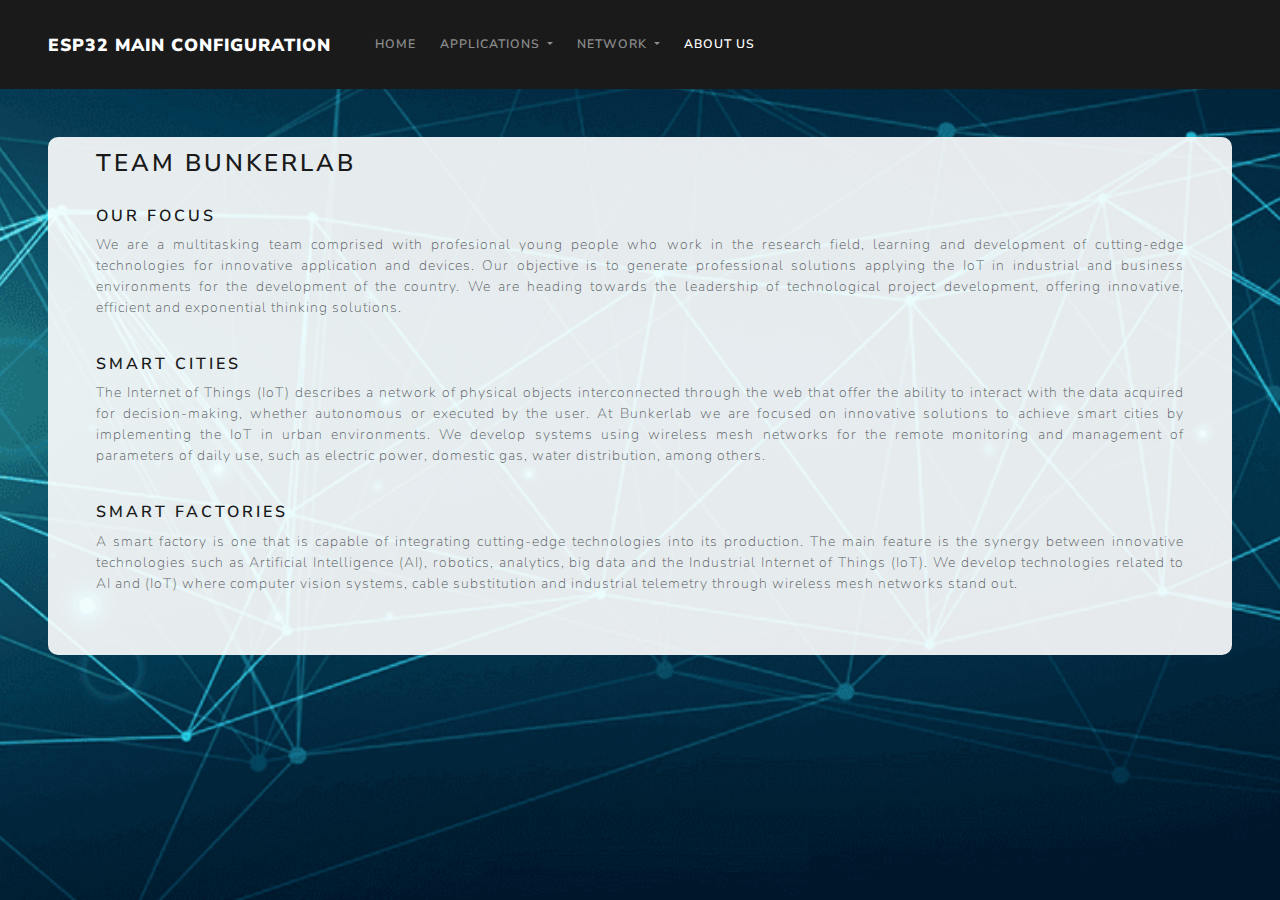
<file: main/front/about-us.html>
<!DOCTYPE html>
<html lang="en">
<head>
    <meta charset="UTF-8">
    <meta name="viewport" content="width=device-width, initial-scale=1.0">
    <meta http-equiv="X-UA-Compatible" content="ie=edge">
    <link rel="stylesheet" href="css/bootstrap-lux.min.css">
    <script src="js/lib/jquery.min.js"></script>
    <script src="js/lib/popper.min.js"></script>
    <script src="js/lib/bootstrap.min.js"></script>
    <link rel="stylesheet" href="css/estilos.css">

    <title>About us</title>
    
</head>
<body class="fondo-blur">


<!-- Marco desde aqui todos deberian tener lo mismo menos login -->
    <nav class="navbar navbar-expand-lg navbar-dark bg-primary pl-5">
        <a class="navbar-brand font-weight-bolder" href="#">ESP32 Main configuration</a>
        <button class="navbar-toggler" type="button" data-toggle="collapse" data-target="#navbarColor01" aria-controls="navbarColor01" aria-expanded="false" aria-label="Toggle navigation">
          <span class="navbar-toggler-icon"></span>
        </button>

        <div class="collapse navbar-collapse" id="navbarColor01">
            <ul class="navbar-nav mr-auto">
              <li class=" mx-1 nav-item">
                <a class="nav-link" href="#">Home</a>
              </li>
              <li class="mx-1 nav-item">
                <div class="dropdown">
                  <a type="button" class="nav-link dropdown-toggle" data-toggle="dropdown">
                    Applications
                  </a>
                  <div class="dropdown-menu bg-primary pt-0" style="border: none;">
                    <a class="dropdown-item text-muted" href="app-mesh.html">Mesh</a>
                    <a class="dropdown-item text-muted" href="app-modbus.html">Modbus</a>
                    <a class="dropdown-item text-muted" href="app-mqtt.html">MQTT</a>
                  </div>
                </div>
              </li>
              <li class="mx-1 nav-item">
                <div class="dropdown">
                  <a type="button" class="nav-link dropdown-toggle" data-toggle="dropdown">
                    Network
                  </a>
                  <div class="dropdown-menu bg-primary pt-0" style="border: none;">
                    <a class="dropdown-item text-muted" href="net-loc-wifi.html">Local WiFi</a>
                    <a class="dropdown-item text-muted" href="net-user-log.html">User Login</a>
                  </div>
                </div>
              </li>
              <li class="mx-1 nav-item active">
                <a class="nav-link" href="#">About us</a>
              </li>
            </ul>
            <!-- <form class="form-inline my-2 my-lg-0">
              <input class="form-control mr-sm-2" type="text" placeholder="Search">
              <button class="btn btn-secondary my-2 my-sm-0" type="submit">Search</button>
            </form> -->
          </div>
        </nav>

    <!-- Hasta aqui -->

    <div class="row m-5">

        <form class="col-form-label mx-auto w-40 px-5 pb-4" id="form-mqtt" style="border-radius: 10px; background: rgba(255, 255, 255, 0.9);">
          <fieldset>
            <h3>Team BunkerLab</h3>
            <br>
            <h5>Our focus</h5>

            <p align=justify>We are a multitasking team comprised with profesional young people who work in the research field, learning and development of cutting-edge technologies for innovative application and devices.

                Our objective is to generate professional solutions applying the IoT in industrial and business environments for the development of the country. We are heading towards the leadership of technological project development, offering innovative, efficient and exponential thinking solutions.

            </p><br>
            <h5>Smart Cities</h5>

            <p align=justify>The Internet of Things (IoT) describes a network of physical objects interconnected through the web that offer the ability to interact with the data acquired for decision-making, whether autonomous or executed by the user. At Bunkerlab we are focused on innovative solutions to achieve smart cities by implementing the IoT in urban environments. We develop systems using wireless mesh networks for the remote monitoring and management of parameters of daily use, such as electric power, domestic gas, water distribution, among others.



            </p><br>
            <h5>Smart Factories</h5>

            <p align=justify>A smart factory is one that is capable of integrating cutting-edge technologies into its production. The main feature is the synergy between innovative technologies such as Artificial Intelligence (AI), robotics, analytics, big data and the Industrial Internet of Things (IoT). We develop technologies related to AI and (IoT) where computer vision systems, cable substitution and industrial telemetry through wireless mesh networks stand out.
            </p><br>
            
          </fieldset>
        </form>
      </div>
    </body>
    </html>
</file>
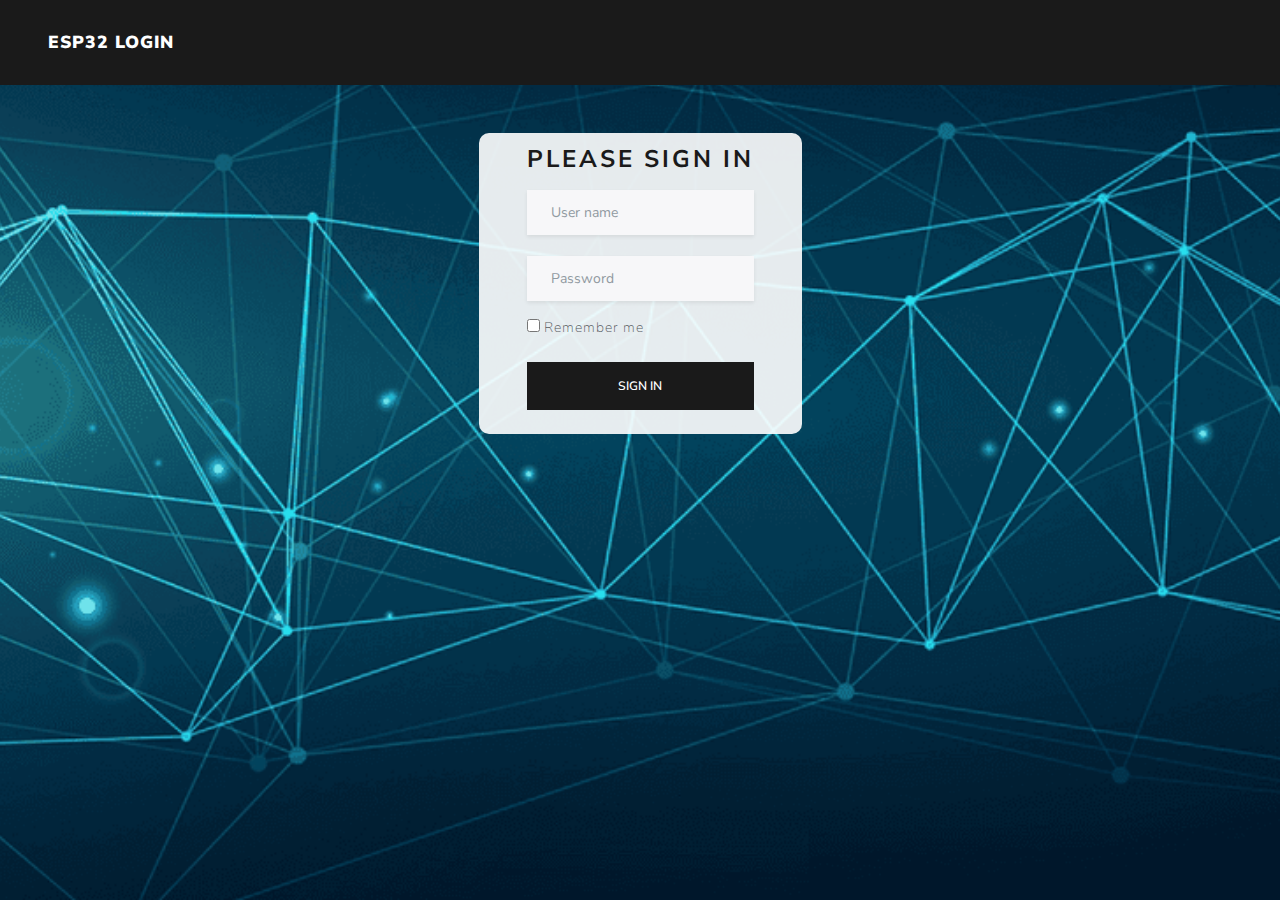
<file: main/front/login.html>
<!DOCTYPE html>
<html lang="en">
<head>
  <meta charset="UTF-8">
  <meta name="viewport" content="width=device-width, initial-scale=1.0">
  <meta http-equiv="X-UA-Compatible" content="ie=edge">
  <link rel="stylesheet" href="css/bootstrap-lux.min.css">
  <script src="js/lib/jquery.min.js"></script>
  <script src="js/lib/popper.min.js"></script>
  <script src="js/lib/bootstrap.min.js"></script>
  <link rel="stylesheet" href="css/estilos.css">

  <title>Login Page</title>
  
</head>
<body class="fondo-blur">

  <nav class="navbar navbar-expand-lg navbar-dark bg-primary pl-5">
    <a class="navbar-brand font-weight-bolder" href="#">ESP32 Login</a>
  </nav>

    <div class="row m-5">
          <form id="login" class=" form-signin col-form-label mx-auto w-40 px-5 pb-4" style="border-radius: 10px; background: rgba(255, 255, 255, 0.9);">
          <h1 class="h3 mb-3 font-weight-bold">Please sign in</h1>
          <input type="text" id="usuario" class="form-control shadow-sm" placeholder="User name" required autofocus><br>
          <label for="inputPassword" class="sr-only">Password</label>
          <input type="password" id="contrasena" class="form-control shadow-sm mb-3" placeholder="Password" required>
          <div class="checkbox mb-3">
            <label>
              <input type="checkbox" value="remember-me" id="remember"> Remember me
            </label>
          </div>
          <button class="btn btn-md btn-primary btn-block" type="submit">Sign in</button>
        </form>
    </div>

    
</body>
<script src="js/login.js"></script>
</html>
</file>
<file: main/front/css/estilos.css>
html,body{
    height: 100%;
    width: 100%;
  
}
   
body{
  background: url("../img/fondo.png") no-repeat fixed center ;
  height: 100%;
  -webkit-background-size: cover;
  -moz-background-size: cover;
  -o-background-size: cover;
  background-size: cover;

}

div>input {
border-radius: 10px !important;
}

fieldset>button{
  border-radius: 5px !important;
  display: inline-block !important;
}
</file>
